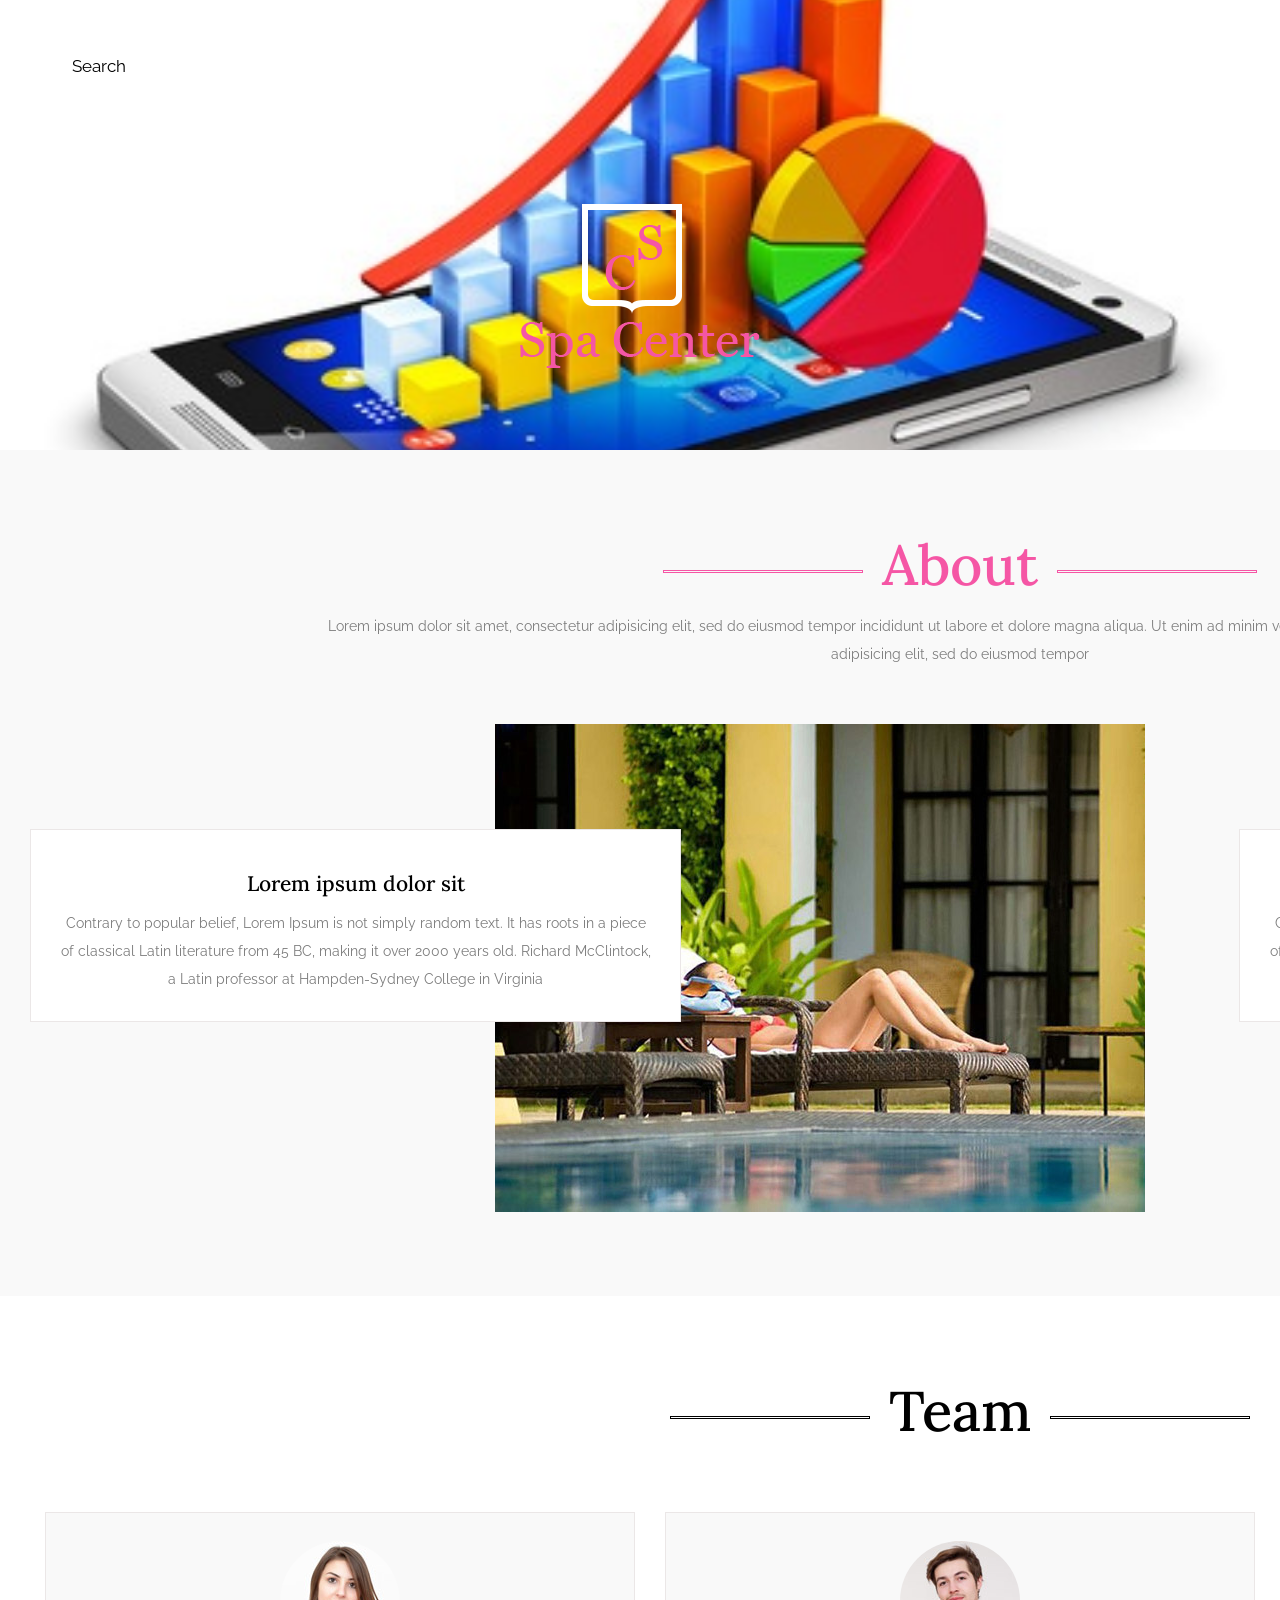
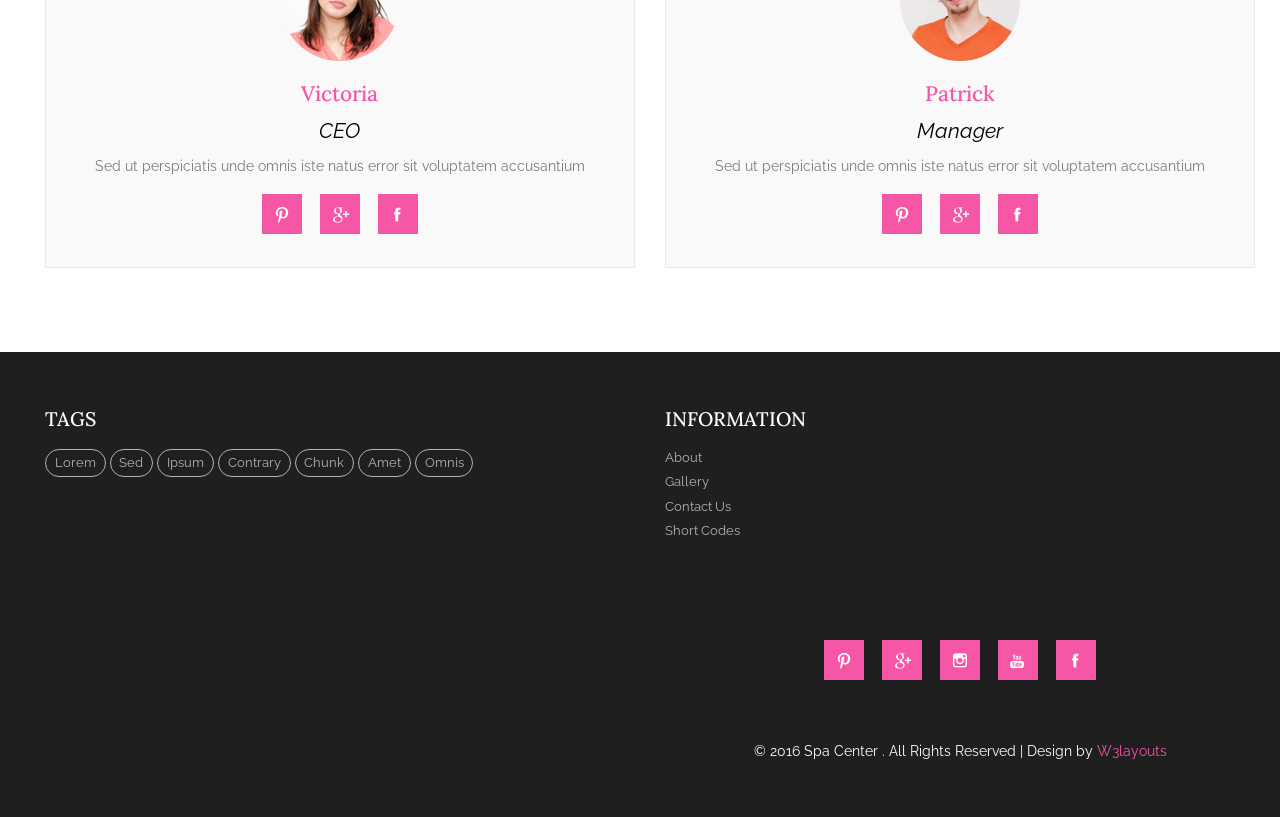
<file: about.html>
<!--A Design by W3layouts 
Author: W3layout
Author URL: http://w3layouts.com
License: Creative Commons Attribution 3.0 Unported
License URL: http://creativecommons.org/licenses/by/3.0/
-->
<!DOCTYPE html>
<html>
<head>
<title>Spa Center A Beauty Category Flat Bootstrap Responsive Website Template | About :: w3layouts</title>
<link href="css/bootstrap.css" rel="stylesheet" type="text/css" media="all" />
<!-- jQuery (necessary for Bootstrap's JavaScript plugins) -->
<script src="js/jquery.min.js"></script>
<!-- Custom Theme files -->
<!--theme-style-->
<link href="css/style.css" rel="stylesheet" type="text/css" media="all" />	
<!--//theme-style-->
<meta name="viewport" content="width=device-width, initial-scale=1">
<meta http-equiv="Content-Type" content="text/html; charset=utf-8" />
<meta name="keywords" content="Spa Center Responsive web template, Bootstrap Web Templates, Flat Web Templates, Android Compatible web template, 
Smartphone Compatible web template, free webdesigns for Nokia, Samsung, LG, SonyEricsson, Motorola web design" />
<script type="application/x-javascript"> addEventListener("load", function() { setTimeout(hideURLbar, 0); }, false); function hideURLbar(){ window.scrollTo(0,1); } </script>
<!---->
<script src="js/bootstrap.min.js"></script>
<link href='//fonts.googleapis.com/css?family=Lora:400,700' rel='stylesheet' type='text/css'>
<link href='//fonts.googleapis.com/css?family=Raleway:400,200,100,300,500,600,700,800,900' rel='stylesheet' type='text/css'>
<link rel="stylesheet" type="text/css" href="css/component.css" />
</head>
<body>
 <div class="header head-top">
	
		<nav class="navbar navbar-default animated wow fadeInLeft" data-wow-duration="1000ms" data-wow-delay="500ms">
		<div class="container">
	  <div class="container-fluid">
		<!-- Brand and toggle get grouped for better mobile display -->
		<div class="navbar-header">
		  <button type="button" class="navbar-toggle collapsed" data-toggle="collapse" data-target="#bs-example-navbar-collapse-1" aria-expanded="false">
			<span class="sr-only">Toggle navigation</span>
			<span class="icon-bar"></span>
			<span class="icon-bar"></span>
			<span class="icon-bar"></span>
		  </button>
		 
		</div>

		<!-- Collect the nav links, forms, and other content for toggling -->
		<div class="collapse navbar-collapse" id="bs-example-navbar-collapse-1">
		 <form class="navbar-form navbar-left" role="search">
        <div class="form-group">
          <input type="text" class="form-control form-cont" value="Search" onfocus="this.value='';" onblur="if (this.value == '') {this.value ='Search';}">
        </div>
        <button type="submit" class="btn-search"></button>
      </form>
		 <ul class="nav navbar-nav cl-effect-8">
			<li ><a  href="index.html">Home </a></li>
			<li><a class="active" href="about.html">About</a></li>
			
			 <li><a href="gallery.html">Gallery</a></li>
			  <li><a href="typo.html">Short Codes</a></li>
			 <li><a href="contact.html">Contact</a></li>
			 
		  </ul>	 
		</div><!-- /.navbar-collapse -->
	  </div><!-- /.container-fluid -->
	  </div>
	</nav>
	<!-- start search-->	
		<div class="logo animated wow shake" data-wow-duration="1000ms" data-wow-delay="500ms">
			<a href="index.html"><img src="images/logo1.png" alt=""></a>
		</div>
		
	</div> 
		
	
	<!--content-->
	<div class="about">
		<div class="container">
		<div class="top-about">
			
			<h1>About</h1>
			<p>Lorem ipsum dolor sit amet, consectetur adipisicing elit, sed do eiusmod tempor incididunt ut labore et dolore magna aliqua. Ut enim ad minim veniam.
							Lorem ipsum dolor sit amet, consectetur adipisicing elit, sed do eiusmod tempor</p>
		</div>
	<div class="about-top animated wow fadeInUp" data-wow-duration="1000ms" data-wow-delay="500ms">
		<div class="abou-img">
			<img src="images/ab.jpg" class="img-responsive" alt="">
		</div>
		<div class="about-top1">
			<div class=" about-grid">
				<div class="content-plan">
					<h6>Lorem ipsum dolor sit</h6>
					<p>Contrary to popular belief, Lorem Ipsum is not simply random text. It has roots in a piece of classical Latin literature from 45 BC, making it over 2000 years old. Richard McClintock, a Latin professor at Hampden-Sydney College in Virginia</p>
				</div>
			</div>
			<div class=" about-grid1">
				<div class="content-plan">
				
					<h6>Lorem ipsum dolor sit</h6>
					<p>Contrary to popular belief, Lorem Ipsum is not simply random text. It has roots in a piece of classical Latin literature from 45 BC, making it over 2000 years old. Richard McClintock, a Latin professor at Hampden-Sydney College in Virginia</p>
				</div>
			</div>
			
				<div class="clearfix"></div>
			</div>
			</div>
		</div>

	</div>
		<!---->
		<div class="team">		
			<div class="container">
				<div class="team-head">
					<h2>Team</h2>
				</div>
				<div class="col-md-4 member-team animated wow fadeInUp" data-wow-duration="1000ms" data-wow-delay="500ms">
				<div class="member-team1">
				
					<img src="images/si.jpg" alt="" class="img-responsive">
					<h4>Victoria</h4>
					<span>CEO</span>
					
					<p>Sed ut perspiciatis unde omnis iste natus error sit voluptatem accusantium</p>
					<ul class="social-ic">
						<li><a href="#"><i></i></a></li>
						<li><a href="#"><i class="ic"></i></a></li>
						<li><a href="#"><i class="ic3"></i></a></li>
					</ul>
				</div>
				</div>
				<div class="col-md-4 member-team animated wow fadeInLeft" data-wow-duration="1000ms" data-wow-delay="500ms">
				<div class="member-team1">
					<img src="images/si1.jpg" alt="" class="img-responsive">
					<h4>Patrick</h4>
					<span>Manager</span>
					
					<p>Sed ut perspiciatis unde omnis iste natus error sit voluptatem accusantium</p>
					<ul class="social-ic">
						<li><a href="#"><i></i></a></li>
						<li><a href="#"><i class="ic"></i></a></li>
						<li><a href="#"><i class="ic3"></i></a></li>
					</ul>
				</div>
				</div>
				<div class="col-md-4 member-team animated wow fadeInDown" data-wow-duration="1000ms" data-wow-delay="500ms">
				<div class="member-team1">
					<img src="images/si2.jpg" alt="" class="img-responsive">
					<h4>William</h4>
					<span>Designer</span>
					
					<p>Sed ut perspiciatis unde omnis iste natus error sit voluptatem accusantium</p>
					<ul class="social-ic">
						<li><a href="#"><i></i></a></li>
						<li><a href="#"><i class="ic"></i></a></li>
						<li><a href="#"><i class="ic3"></i></a></li>
					</ul>
				</div>
				</div>
			  <div class="clearfix"></div>
			</div>
			
			</div>
			
		
		</div>
<!--footer-->
	<div class="footer">
		<div class="footer-middle">
			<div class="container">
				<div class="col-md-4 footer-middle-in animated wow fadeInLeft" data-wow-duration="1000ms" data-wow-delay="500ms">
						<h6>Tags</h6>
						<ul class="tag-in">
							<li><a href="#">Lorem</a></li>
							<li><a href="#">Sed</a></li>
							<li><a href="#">Ipsum</a></li>
							<li><a href="#">Contrary</a></li>
							<li><a href="#">Chunk</a></li>
							<li><a href="#">Amet</a></li>
							<li><a href="#">Omnis</a></li>
						</ul>
					</div>
					<div class="col-md-4 footer-middle-in animated wow fadeInDown" data-wow-duration="1000ms" data-wow-delay="500ms">
						<h6>Information</h6>
						<ul class=" in">
							<li><a href="about.html">About</a></li>
							<li><a href="gallery.html">Gallery</a></li>
							<li><a href="contact.html">Contact Us</a></li>
							<li><a href="typo.html">Short Codes</a></li>
						</ul>
						
						<div class="clearfix"></div>
					</div>
					<div class="col-md-4 footer-middle-in animated wow fadeInRight" data-wow-duration="1000ms" data-wow-delay="500ms">
						<h6>Newsletter</h6>
						<span>Sign up for Newsletter</span>
							<form>
								<input type="text" value="Enter your E-mail" onfocus="this.value='';" onblur="if (this.value == '') {this.value ='Enter your E-mail';}">
								<input type="submit" value="Subscribe">	
							</form>
					</div>
					
					<div class="clearfix"> </div>
					 <div class="footer-bottom-top component">
					<ul class="social-ic">
						<li><a href="#"><i></i></a></li>
						<li><a href="#"><i class="ic"></i></a></li>
						<li><a href="#"><i class="ic1"></i></a></li>
						<li><a href="#"><i class="ic2"></i></a></li>
						<li><a href="#"><i class="ic3"></i></a></li>
					</ul>

				</div>

					<p class="footer-class animated wow fadeInUp" data-wow-duration="1000ms" data-wow-delay="500ms">&copy; 2016 Spa Center . All Rights Reserved | Design by  <a href="http://w3layouts.com/" target="_blank">W3layouts</a> </p>
					<div class="clearfix"> </div>
				</div>
			</div>
		</div>
		<!--//footer-->
<!-- animation-effect -->
<link href="css/animate.min.css" rel="stylesheet"> 
<script src="js/wow.min.js"></script>
<script>
 new WOW().init();
</script>
<!-- //animation-effect -->
</body>
</html>
</file>
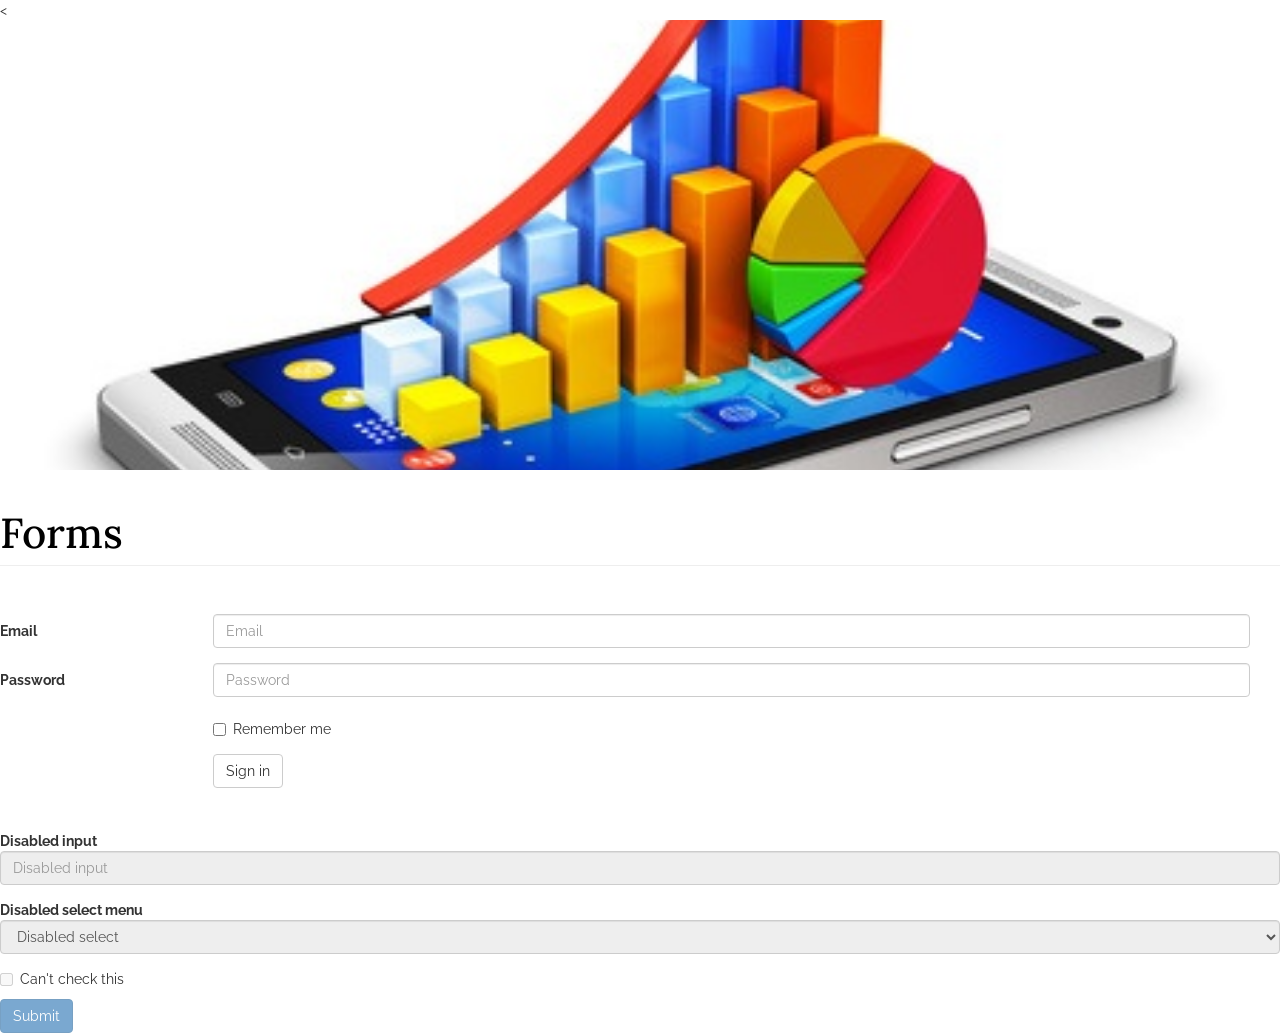
<file: typo.html>
<!DOCTYPE html>
<html>
<head>
<
<link href="css/bootstrap.css" rel="stylesheet" type="text/css" media="all" />
<!-- jQuery (necessary for Bootstrap's JavaScript plugins) -->
<script src="js/jquery.min.js"></script>


<link href="css/style.css" rel="stylesheet" type="text/css" media="all" />	
<!--//theme-style-->

<script type="application/x-javascript"> addEventListener("load", function() { setTimeout(hideURLbar, 0); }, false); function hideURLbar(){ window.scrollTo(0,1); } </script>
<!---->
<script src="js/bootstrap.min.js"></script>
<link href='//fonts.googleapis.com/css?family=Lora:400,700' rel='stylesheet' type='text/css'>
<link href='//fonts.googleapis.com/css?family=Raleway:400,200,100,300,500,600,700,800,900' rel='stylesheet' type='text/css'>


</head>
<body>
 <div class="header head-top">
	
		<nav class="navbar navbar-default animated wow fadeInLeft" data-wow-duration="1000ms" data-wow-delay="500ms">
		<div class="container">
	  <div class="container-fluid">
		<!-- Brand and toggle get grouped for better mobile display -->
		<div class="navbar-header">
		  <button type="button" class="navbar-toggle collapsed" data-toggle="collapse" data-target="#bs-example-navbar-collapse-1" aria-expanded="false">
			<span class="sr-only">Toggle navigation</span>
			<span class="icon-bar"></span>
			<span class="icon-bar"></span>
			<span class="icon-bar"></span>
		  </button>
		 
		</div>

		
		 <ul class="nav navbar-nav cl-effect-8">
			<li ><a  href="index.html">Home </a></li>
			
			 
			 
		  </ul>	 
		</div><!-- /.navbar-collapse -->
	  </div><!-- /.container-fluid -->
	  </div>
	</nav>
	

	
	
	<!--//Contextual classes-->
	<!--Forms-->
	<div class="page-header animated wow fadeInDown" data-wow-duration="1000ms" data-wow-delay="500ms">
        <h3>Forms</h3>
      </div>
  
  <div class="bs-example" data-example-id="simple-horizontal-form">
    <form class="form-horizontal">
      <div class="form-group">
        <label for="inputEmail3" class="col-sm-2 control-label">Email</label>
        <div class="col-sm-10">
          <input type="email" class="form-control" id="inputEmail3" placeholder="Email">
        </div>
      </div>
      <div class="form-group">
        <label for="inputPassword3" class="col-sm-2 control-label">Password</label>
        <div class="col-sm-10">
          <input type="password" class="form-control" id="inputPassword3" placeholder="Password">
        </div>
      </div>
      <div class="form-group">
        <div class="col-sm-offset-2 col-sm-10">
          <div class="checkbox">
            <label>
              <input type="checkbox"> Remember me
            </label>
          </div>
        </div>
      </div>
      <div class="form-group">
        <div class="col-sm-offset-2 col-sm-10">
          <button type="submit" class="btn btn-default">Sign in</button>
        </div>
      </div>
    </form>
  </div>
  <div class="bs-example" data-example-id="disabled-fieldset">
    <form>
      <fieldset disabled="">
        <div class="form-group">
          <label for="disabledTextInput">Disabled input</label>
          <input type="text" id="disabledTextInput" class="form-control" placeholder="Disabled input">
        </div>
        <div class="form-group">
          <label for="disabledSelect">Disabled select menu</label>
          <select id="disabledSelect" class="form-control">
            <option>Disabled select</option>
          </select>
        </div>
        <div class="checkbox">
          <label>
            <input type="checkbox"> Can't check this
          </label>
        </div>
        <button type="submit" class="btn btn-primary">Submit</button>
      </fieldset>
    </form>
  </div>
	<!--//forms-->

	</div>
</div>


		
<!-- animation-effect -->
<link href="css/animate.min.css" rel="stylesheet"> 
<script src="js/wow.min.js"></script>
<script>
 new WOW().init();
</script>
<!-- //animation-effect -->
</body>
</html>
</file>
<file: css/style.css>
/*Author: W3layouts
Author URL: http://w3layouts.com
License: Creative Commons Attribution 3.0 Unported
License URL: http://creativecommons.org/licenses/by/3.0/
--*/
body{
	background:#fff;	
	font-family: 'Raleway', sans-serif;
}
body a{
	transition: 0.5s all;
	-webkit-transition: 0.5s all;
	-o-transition: 0.5s all;
	-moz-transition: 0.5s all;
	-ms-transition: 0.5s all;
}
 ul{
	padding: 0;
	margin: 0;
}
h1,h2,h3,h4,h5,h6,label,p{
	margin:0;	
}


/*--banner--*/
.header{
	background:url(../images/1.jpg) no-repeat left;
	width:100%;
	background-size:cover;
	min-height:750px;
	display:block;
}
.head-top{
	min-height:450px;
}
.head{
	min-height:420px;
}
.logo {
    margin: 8em 0 0 ;
    text-align: center;
}
/*---*/
.navbar-default {
   background: none;
    border: none;
    margin: 0;
	text-align:center;
	padding-top: 3em;
}
.navbar-default .navbar-nav > .active > a{
    color: black;
    background:none;
}

 .navbar-default .navbar-nav > .active > a:hover,
 .navbar-default .navbar-nav > .active > a:focus {
    color: black;
    background:none;
}
.navbar-default .navbar-nav > li > a {
    color: black;
    font-size: 1.2em;
	padding: 0.8em 1.2em;
}
.navbar-default .navbar-nav > li > a:hover, 
.navbar-default .navbar-nav > li > a:focus {
    color: black;
    background:none;
    outline: none;
}
.navbar-default .navbar-nav > .open > a,
 .navbar-default .navbar-nav > .open > a:hover, 
 .navbar-default .navbar-nav > .open > a:focus {
    color: black;
    background: none;
}
.navbar-nav {
     float: right;
    margin: 0;
    text-align: center;
}
.nav > li {
    position: relative;
    display: inline-block;
}
.nav li a {
    margin: 0 0.3em;
	font-family: 'Lora', serif;
}
.navbar-nav > li {
    float: none;
}
/*-----*/
input.form-cont {
       background: none;
    outline: none;
    border: none;
    border-bottom: 2px solid #fff;
    box-shadow: none;
    border-radius: 0px;
    width: 100% !important;
    color: black;
    padding: 6px 35px 6px 12px !important;
	    font-size: 1.2em;
}
form.navbar-form.navbar-left {
    padding: 0;
    float:left;
	position:relative;
}
form.navbar-form.navbar-left {
    padding: 0;
}
.form-group {
    width: 100%;
}
.form-cont:focus {
    border: none;
    border-bottom: 2px solid #fff;
    outline: none;
    box-shadow:none;
}
.btn-search {
    background: url(../images/se.png) no-repeat;
    border: none;
    width: 20px;
    height: 22px;
    position: absolute;
    top: 10px;
    right: 2.5%;
    outline: none;
}
/* Effect 8: border slight translate */
.cl-effect-8 a {
	padding: 10px 20px;
}

.cl-effect-8 a::before,
.cl-effect-8 a::after  {
	position: absolute;
	top: 0;
	left: 0;
	width: 100%;
	height: 100%;
	border: 2px solid transparent;
	content: '';
	-webkit-transition: -webkit-transform 0.3s, opacity 0.3s;
	-moz-transition: -moz-transform 0.3s, opacity 0.3s;
	transition: transform 0.3s, opacity 0.3s;
}

.cl-effect-8 a::after {
	border-color: black;
	opacity: 0;
	-webkit-transform: translateY(-7px) translateX(6px);
	-moz-transform: translateY(-7px) translateX(6px);
	transform: translateY(-7px) translateX(6px);
}

.cl-effect-8 a:hover::before,
.cl-effect-8 a:focus::before {
	opacity: 0;
	-webkit-transform: translateY(5px) translateX(-5px);
	-moz-transform: translateY(5px) translateX(-5px);
	transform: translateY(5px) translateX(-5px);
}

.cl-effect-8 a:hover::after,
.cl-effect-8 a:focus::after  {
	opacity: 1;
	-webkit-transform: translateY(0px) translateX(0px);
	-moz-transform: translateY(0px) translateX(0px);
	transform: translateY(0px) translateX(0px);
}
.cl-effect-8 a.active:before,.cl-effect-8 a.active:active{
border:2px solid #fff;
transition: 0.5s all;
	-webkit-transition: 0.5s all;
	-o-transition: 0.5s all;
	-moz-transition: 0.5s all;
	-ms-transition: 0.5s all;
}
/*--banner--*/
.banner{
	text-align:center;
	margin-top: 5em;
	position:relative;
	
}
.banner a {
    font-size: 1.2em;
    color: black;
    padding: 0.65em 1em;
   border:2px solid #fff;
    display: inline-block;
	font-family: 'Lora', serif;
	
}
.banner p {
   font-size: 2.5em;
    color: black;
    margin-bottom: 2em;
    text-transform: capitalize;
    font-weight: 600;
}

/* Sweep To Bottom */
.hvr-sweep-to-bottom {
  display: inline-block;
  vertical-align: middle;
  -webkit-transform: translateZ(0);
  transform: translateZ(0);
  box-shadow: 0 0 1px rgba(0, 0, 0, 0);
  -webkit-backface-visibility: hidden;
  backface-visibility: hidden;
  -moz-osx-font-smoothing: grayscale;
  position: relative;
  -webkit-transition-property: color;
  transition-property: color;
  -webkit-transition-duration: 0.3s;
  transition-duration: 0.3s;
}
.hvr-sweep-to-bottom:before {
  content: "";
  position: absolute;
  z-index: -1;
  top: 0;
  left: 0;
  right: 0;
  bottom: 0;
  background: #F556A5;
  -webkit-transform: scaleY(0);
  transform: scaleY(0);
  -webkit-transform-origin: 50% 0;
  transform-origin: 50% 0;
  -webkit-transition-property: transform;
  transition-property: transform;
  -webkit-transition-duration: 0.3s;
  transition-duration: 0.3s;
  -webkit-transition-timing-function: ease-out;
  transition-timing-function: ease-out;
}
.hvr-sweep-to-bottom:hover, .hvr-sweep-to-bottom:focus, .hvr-sweep-to-bottom:active {
  color: white;
  text-decoration:none;
}
.hvr-sweep-to-bottom:hover:before, .hvr-sweep-to-bottom:focus:before, .hvr-sweep-to-bottom:active:before {
  -webkit-transform: scaleY(1);
  transform: scaleY(1);
}
/*--content--*/
.content {
    background-color: #F9F9F9;
}
.col-top h1 {
    color: black;
    font-size: 4em;
	text-align: center;
	font-family: 'Lora', serif;
}

.content-top-2 p ,.content-top-1 p{
    color: #8A8A8A;
    font-size: 1em;
    line-height:2em;
	
}
.content-top-1 p a{
    color:#F556A5;	
}
.col-top {
    padding: 5em 1em;
    background-color: #fff;
    position: absolute;
    top: -4%;
    width: 100%;
    margin: 0 auto;
    left: 0%;
}
.content-top {
    padding: 0em;
}
.content-top-top{
	position:relative;
	padding:23.3em 0;
}
.content-mid {
    margin: 3em 0;
}
/*--gallery--*/
.b-link-stripe{
	position:relative;
	display:inline-block;
	vertical-align:top;
	font-weight: 300;
	
	width: 100%;
}
.b-link-stripe .b-wrapper{
	position:absolute;
	width:100%;
	height:100%;
	top:0;
	left:0;
	text-align:center;
	color:#ffffff;
	overflow:hidden;
}

.b-animate-go{
	text-decoration:none;
}
.b-animate{
	transition: all 0.5s;
	-moz-transition: all 0.5s;
	-ms-transition: all 0.5s;
	-o-transition: all 0.5s;
	-webkit-transition: all 0.5s;
	visibility: hidden;
	font-size:1.1em;
	font-weight:700;
}
.b-animate img{
	margin-top: 4%;
	display: -webkit-inline-box;
}
.b-animate span{
	display:block;
	font-size: 2em;
	padding-top: 4.5em;
	display: block;
	font-weight: 500;
}

/* lt-ie9 */
.b-animate-go:hover .b-animate{
	visibility:visible;
}
.b-from-left{
	position: relative;
	left: -100%;
	background: rgba(245, 86, 165, 0.69);
  background-size: 100% 100%;
  top: 0px;
  margin: 0;
  min-height:303px;
}
.content-img:hover .b-from-left{
	left:0;
}
.content-img{
	text-align: center;
}
/*--//gallery--*/
/*--choose--*/
.choose-us {
	background: url(../images/1.jpg) no-repeat ;
    width: 100%;
    background-size: cover;
    min-height: 750px;
    display: block;
	padding: 9em 0 6em;
}
.choose-us h2{
	font-size: 4em;
	color: black;
	text-align: center;
	font-family: 'Lora', serif;
	margin: 0 0 0.3em;
}
.choose-us h2:after,.choose-us h2:before{
	width: 200px;
    height: 3px;
    display: inline-block;
    vertical-align: middle;
    content: "";
    margin: 0 1%;
    border: 1px double #FFF;
}

.ser-top h5{
	padding: 0 0 0.3em;
	font-size: 1.4em;
	text-transform: uppercase;
	color:black;
	font-family: 'Lora', serif;
}

.ser-top p{
	font-size:1em;
  	color: black;
  	line-height: 2em;
}
.hi-icon-effect-6 {
    float: left;
    width: 15%;
}
.ser-top {
    float: left;
    width: 75%;
}
.ser-top label{
	background: #fff;
    width: 54px;
    height: 2px;
    display: block;
    margin: 0.8em 0;
}
.why-choose {
    margin-top: 3em;
}

/*---*/
.events {
    padding: 6em 0;
}
.event-text h3{
	font-size: 4em;
	color: #F556A5;
	text-align: center;
	font-family: 'Lora', serif;
	margin: 0 0 0.3em;
}
.event-text h3:after,.event-text h3:before{
	width: 200px;
    height: 3px;
    display: inline-block;
    vertical-align: middle;
    content: "";
    margin: 0 1%;
    border: 1px double #F556A5;
}
.event-text {
    margin-bottom: 4em;
}
.events-grid {
    position: absolute;
    top: 0;
	text-align: center;
    width: 100%;
	z-index: 999;
}
.events-top1{
	position:relative;
}
.events-grid h6 {
    color: #000;
	font-size:0.9em;
    background-color: #fff;
    display: inline-block;
    padding: 1em;
    text-align: center;
}
.events-grid span {
    color: #FFF;
    display: block;
    padding: 3.5em 0 0em;
    text-align: center;
    font-size: 2em;

}
.events-grid h4 {
    color: #FFF;
    display: block;
    padding: 0.3em 1em 1em;
    text-align: center;
    font-size: 2.3em;
    font-family: 'Lora', serif;
    font-weight: 900;
}
.events-grid ul li {
    display: inline-block;
    color: #FFF;
    text-align: center;
    font-size: 1em;
	    margin: 0 0.5em;
}
.events-grid ul li  i{
	padding-right:0.3em;
}
/*--content--*/
.ev-wrap {
    position: relative;
}
 .ev-wrap:hover .grid-ev {
    animation-duration: 0.4s;
    -webkit-animation-duration: 0.4s;
    animation-fill-mode: both;
    -webkit-animation-fill-mode: both;
    animation-name: zoomIn;
    -webkit-animation-name: zoomIn;
    position: absolute;
    width: 100%;
    height: 100%;
    background:#F556A5;
    left: 0;
    top: 0;
    transform: translate(0%, 0%);
    -webkit-transform: translate(0%, 0%);
    z-index: 1;
}

/*--footer--*/
.footer-middle{
	background:#1F1F1F;
	padding:4em 0;
}
.footer-middle-in h6{
	font-size: 1.4em;
    color: #fff;
    font-family: 'Lora', serif;
	margin-bottom: 1em;
    text-transform: uppercase;
}

.footer-middle-in  span{
    font-size: 0.9em;
    color: #B3B3B3;
    line-height: 1.8em;	
}
.in{
	float:left;
}
.in1{
	float:right;
}
ul.in li{
	list-style:none;
}
ul.in li a{
	color:#B3B3B3;
	font-size:0.9em;
	text-decoration:none;
	padding:0 0 0.5em ;
	display:block;	 
}
ul.in li a:hover{
	color:#F556A5;
}
ul.tag-in li{
	display:inline-block;
}
ul.tag-in li a{
	color:#B3B3B3;
	font-size: 0.9em;
    text-decoration: none;
    padding: 0.3em 0.7em;
    border: 1px solid #B3B3B3;
    display: block;
    margin-bottom: 0.6em;
    border-radius: 15px;	
}
ul.tag-in li a:hover{
	color:#F556A5;
    border: 1px solid #F556A5;	
}
.footer-class a:hover{
	color:#fff;
}
.footer-middle-in input[type="text"] {
    width: 100%;
    padding: 0.5em 1em;
    margin: 0.7em 0;
    background: none;
    outline: none;
    border: 1px solid #B3B3B3;
    -webkit-appearance: none;
    font-size: 0.9em;
    color: #B3B3B3;
}
.footer-middle-in input[type="submit"] {
    width: 100%;
    font-size: 1em;
    background:#F556A5;
    padding: 0.5em 1em;
    text-align: center;
    color: #fff;
    border: none;
    outline: none;
    -webkit-appearance: none;
	transition: 0.5s all;
	-webkit-transition: 0.5s all;
	-o-transition: 0.5s all;
	-moz-transition: 0.5s all;
	-ms-transition: 0.5s all;
}
.footer-middle-in input[type="submit"]:hover {
   color: #F556A5;
    background: #fff;
}

.footer-class{
	color:#fff;
	font-size:1em;
text-align:center;
}
.footer-class a{
	color:#F556A5;
	text-decoration:none;
}
.footer-bottom-top{
	text-align:center;
	    padding: 6em 0 4em;
}
.footer-bottom-top li{
	display:inline-block;
}

/*----*/
.social-ic li{
	display:inline-block;
}
.social-ic li a i {
    width: 40px;
    height: 40px;
    display: block;
	background: #F556A5 url(../images/img-sprite.png)no-repeat 0px 4px;
    margin: 0 0.5em;
	transition: 0.5s all;
	-webkit-transition: 0.5s all;
	-o-transition: 0.5s all;
	-moz-transition: 0.5s all;
	-ms-transition: 0.5s all;
	    border: 2px double #F556A5;
}
.social-ic li a i:hover {
	background: #000 url(../images/img-sprite.png)no-repeat 0px 4px;
border-radius: 100px;
}
.social-ic li a i.ic {
	background: #F556A5 url(../images/img-sprite.png)no-repeat -75px 4px;
}
.social-ic li a i.ic:hover {
	background: #000 url(../images/img-sprite.png)no-repeat -75px 4px;
}
.social-ic li a i.ic1 {
	background:#F556A5 url(../images/img-sprite.png)no-repeat -145px 3px;
}
.social-ic li a i.ic1:hover {
	background: #000 url(../images/img-sprite.png)no-repeat -145px 3px;
}
.social-ic li a i.ic2 {
	background:#F556A5 url(../images/img-sprite.png)no-repeat -229px 4px;
}
.social-ic li a i.ic2:hover {
	background: #000 url(../images/img-sprite.png)no-repeat -229px 4px;
}
.social-ic li a i.ic3 {
	background: #F556A5 url(../images/img-sprite.png)no-repeat -305px 3px;
}
.social-ic li a i.ic3:hover {
	background: #000 url(../images/img-sprite.png)no-repeat -305px 3px;
}
/*--//footer--*/
/*--contact--*/
.contact h1 {
   font-size: 4em;
	color: black;
	text-align: center;
	font-family: 'Lora', serif;
	margin: 0 0 1em;
}
.contact h1:after,.contact h1:before{
	width: 200px;
    height: 3px;
    display: inline-block;
    vertical-align: middle;
    content: "";
    margin: 0 1%;
    border: 1px double #F556A5;
}
.contact {
    padding-top: 6em;
}
.contact-top h2{
	font-size: 2.3em;
	color:black;
	line-height:1.4em;
    font-family: 'Lora', serif;
}
.contact-top div{
	padding:0.5em 0;
}
.contact-top div input[type="text"], .contact-top div textarea {
	width: 100%;
	padding: 0.7em;
	margin:0.4em 0 0;
	background: none;
	outline: none;
	border:1px solid #999999;
	-webkit-appearance: none;
}
.contact-top div textarea{
	height:160px;
	resize:none;
}
.contact-top div span{
	color:black;
	font-size: 1em;
}
.contact-top label{
	font-weight:400;
	cursor:pointer;
}
.contact-top input[type="submit"]{
	border:none;
	outline:none;
	background: grey;
    color: black;
    padding: 0.7em 2em;
    font-size: 1em;
}
.contact-top input[type="submit"]:hover{
	background: #D9267F;
}
.contact-top-in p{
	font-size: 1em;
	color: black;
	line-height: 1.6em;
	padding: 0.5em 0 1em;
}
.map iframe {
  width: 100%;
  min-height: 300px;
  border: none;
      margin-bottom: -5px;
}
.contact-left h3{
    font-size:2.3em;
	color:black;
	line-height:1.4em;
    font-family: 'Lora', serif;
}
.contact-left p {
    font-size: 1em;
    color: black;
    line-height: 2em;
    margin: 1em 0 0;
}
.address-grid i{
	color: black;
    font-size: 1.2em;
    float: left;
    margin: 0 5% 0 0;
    display: inline-block;
    border-radius: 100px;
    width: 60px;
    height: 60px;
    border: 3px double #F556A5;
    text-align: center;
    line-height: 3.3em;
}
.address1{
	float: left;
}
.address-grid {
    padding: 1em 0;
}
.address1 h3{
	font-size: 1.2em;
	color: black;
	line-height:1.4em;
        font-family: 'Lora', serif;
}
.address1 p{
	margin: 0;
}
.address1 p a{
	text-decoration:none;
	color: black;
}
.address1 p a:hover{
	color:black;
}
.address-more h4{
	color:black;
	font-size:2em;
	margin: 0 15px 0.7em;
}
.address {
  padding: 2em 0 0;
}
.contact-left {
    background-color: black;
    padding: 4em;
}
.contact-top {
    background-color: #fff;
    padding: 4em;
}
/*--about--*/
.content-plan{
	background: #fff;
    padding:3em 2em 2em;

    text-align: center;

    border: 1px solid #EBE7E7;
}
.content-plan h6{
	text-align: center;
    font-size: 1.5em;
	font-family: 'Lora', serif;
	text-decoration:none;
    color: #000;
}
.content-plan p {
    font-size: 1em;
    color: #7C7C7C;
    line-height: 2em;
    margin-top: 1em;
}
.abou-img{
	margin:0 auto;
	width:50%;
}
.about-top {
    position: relative;
    margin-top: 4em;
}
.about-top1{
	position:absolute;
	top: 21.5%;
}
.about-grid{
	float:left;
	    width: 35%;
}
.about-grid1{
	float:right;
	    width: 35%;
}
.about {
    background-color: #F9F9F9;
	padding:6em 0;
}
.top-about{
	text-align:center;
}
.top-about h1{
	font-size: 4em;
	color: #F556A5;
	text-align: center;
	font-family: 'Lora', serif;
	margin: 0 0 0.3em;
}
.top-about h1:after,.top-about h1:before{
	width: 200px;
    height: 3px;
    display: inline-block;
    vertical-align: middle;
    content: "";
    margin: 0 1%;
    border: 1px double #F556A5;
}
.top-about p {
        font-size: 1em;
    color: #7C7C7C;
    line-height: 2em;
    margin-top: 1em;
	width:70%;
	margin:0 auto;
}
/*----*/
.team {
    padding: 6em 0;
}
.team-grid1{
	padding:0;
}

.team-head{
	text-align:center;
	padding:0 0 5em ;
	position:relative;
}
.team-head h2 {
   font-size: 4em;
	color: #000;
	text-align: center;
	font-family: 'Lora', serif;
}
.team-head h2:after,.team-head h2:before{
	width: 200px;
    height: 3px;
    display: inline-block;
    vertical-align: middle;
    content: "";
    margin: 0 1%;
    border: 1px double #000;
}

.member-team1{
	text-align:center;
	background-color: #F9F9F9;
	padding: 2em;
	border: 1px solid #EBE7E7;
}
.member-team img {
    margin: 0 auto;
    border-radius: 100px;
}

.member-team h4 {
    font-size: 1.5em;
    font-family: 'Lora', serif;
    color: #F556A5;
    margin: 1em 0 0;
}
.member-team span {
    font-size: 1.5em;
    color: #000000;
    font-style: italic;
	    display: block;
    margin: 0.5em 0 0.3em;
}
.member-team p {
    font-size: 1em;
    color: #7C7C7C;
    line-height: 2em;
	    margin-bottom: 1em;
}
/*--//about--*/
/*--gallery--*/
.gallery {
    padding: 5em 0;
}
.gallery h1 {
   font-size: 4em;
	color: #F556A5;
	text-align: center;
	font-family: 'Lora', serif;
	margin: 0 0 1em;
}
.gallery h1:after,.gallery h1:before{
	width: 200px;
    height: 3px;
    display: inline-block;
    vertical-align: middle;
    content: "";
    margin: 0 1%;
    border: 1px double #F556A5;
}
.thumbnail {
    display: block;
    padding: 0px;
    margin-bottom: 0px;
    line-height: 1.42857143;
    background: none;
    border: none;
    border-radius: 0px;
    -webkit-transition: border .2s ease-in-out;
    -o-transition: border .2s ease-in-out;
    transition: border .2s ease-in-out;
}
img#image-gallery-image {
    margin: 0 auto;
}
.gallery-top{
    margin-top: 2em;
}
/* Common style */
.gallery-grid figure {
	position: relative;
	float: left;
	overflow: hidden;
	background: rgb(245, 86, 165);
	text-align: center;
	cursor: pointer;
}

.gallery-grid figure img {
	position: relative;
	width:100%;
}
.gallery-grid figure figcaption {
	padding: 2em;
	color: #fff;
	font-size: 1.25em;
	-webkit-backface-visibility: hidden;
	backface-visibility: hidden;
}

.gallery-grid figure figcaption::before,
.gallery-grid figure figcaption::after {
	
}

.gallery-grid figure figcaption,
.gallery-grid figure figcaption > a {
	position: absolute;
	top: 0;
	left: 0;
	width: 100%;
	height: 100%;
}

/* Anchor will cover the whole item by default */
/* For some effects it will show as a button */
.gallery-grid figure figcaption > a {
	z-index: 1000;
	text-indent: 200%;
	white-space: nowrap;
	font-size: 0;
	opacity: 0;
}

.gallery-grid figure h5 {
	word-spacing: -0.15em;
	font-size: 2.3em;
}
.gallery-grid figure h5{
	margin: 0;
}
/*---------------*/
/***** Oscar *****/
/*---------------*/

figure.effect-oscar img {
	opacity:1;
	-webkit-transition: opacity 0.35s;
	transition: opacity 0.35s;
}

figure.effect-oscar figcaption {
	padding: 3em;
	background:none;
	-webkit-transition: background-color 0.35s;
	transition: background-color 0.35s;
}

figure.effect-oscar figcaption::before {
	position: absolute;
	top: 30px;
	right: 30px;
	bottom: 30px;
	left: 30px;
	border: 1px solid #fff;
	content: '';
}

figure.effect-oscar h5 {
	margin: 1em 0 0;
	-webkit-transition: -webkit-transform 0.35s;
	transition: transform 0.35s;
	-webkit-transform: translate3d(0,100%,0);
	transform: translate3d(0,100%,0);
	opacity: 0;
}

figure.effect-oscar figcaption::before,
figure.effect-oscar p {
	opacity: 0;
	-webkit-transition: opacity 0.35s, -webkit-transform 0.35s;
	transition: opacity 0.35s, transform 0.35s;
	-webkit-transform: scale(0);
	transform: scale(0);
}

figure.effect-oscar:hover h5 {
	-webkit-transform: translate3d(0,0,0);
	transform: translate3d(0,0,0);
	opacity: 1;
}

figure.effect-oscar:hover figcaption::before,
figure.effect-oscar:hover p {
	opacity: 1;
	-webkit-transform: scale(1);
	transform: scale(1);
}

figure.effect-oscar:hover figcaption {
	background-color: rgba(58,52,42,0);
}

figure.effect-oscar:hover img {
	opacity: 0.4;
}
.btn-primary{
    background-color: #F556A5;
    border-color: #F556A5;
}
.btn-primary:hover, .btn-primary:focus, 
.btn-primary.focus, .btn-primary:active, 
.btn-primary.active, 
.open > .dropdown-toggle.btn-primary,.btn-default:hover, 
.btn-default:focus, .btn-default.focus, 
.btn-default:active, .btn-default.active, 
.open > .dropdown-toggle.btn-default {
    color: #fff;
    background-color: #F556A5;
    border-color: #F556A5;
	outline: none;
	transition: 0.5s all;
	-webkit-transition: 0.5s all;
	-o-transition: 0.5s all;
	-moz-transition: 0.5s all;
	-ms-transition: 0.5s all;
}
.btn:focus, .btn:active:focus, .btn.active:focus,
 .btn.focus, .btn:active.focus, .btn.active.focus{
	outline:none;
}
div#image-gallery-caption {
    line-height: 1.8em;
}
.modal-title{
	font-family: 'Lora', serif;
	font-size:2em;
	color:#F556A5;
}
/*--typo--*/
.short-top{
	text-align:center;	
}
.short-top h3 {
   font-size: 4em;
	color: #F556A5;
	text-align: center;
	font-family: 'Lora', serif;
	margin: 0 0 1em;
}
.short-top h3:after,.short-top h3:before{
	width: 200px;
    height: 3px;
    display: inline-block;
    vertical-align: middle;
    content: "";
    margin: 0 1%;
    border: 1px double #F556A5;
}
.page-header h3{
	font-size: 3em;
	color:#000;
	font-family: 'Lora', serif;
}
.table > thead > tr > th, .table > tbody > tr > th, .table > tfoot > tr > th, .table > thead > tr > td, .table > tbody > tr > td, .table > tfoot > tr > td {
  padding: 8px;
  line-height: 1.42857143;
  vertical-align: top;
  border-top: none;
}
ul.nav.nav-pills {
  margin: 1.5em 0 0;
}
.grid2{
	margin: 1em 0 0;
}
.page {
  padding: 6em 0 ;
}
.bs-example {
  padding: 2em 0 0;
}
.form-horizontal .control-label {
  text-align: left;
}
p.grid1 {
    margin-bottom: 1em;
}
/*--//typo--*/
/*--single--*/
.single {
    padding: 6em 0;
}
.single-top h4 {
    font-size: 1.5em;
    padding-top: 0.8em;
    color: black;
    font-family: 'Lora', serif;
}
.lone-line p {
    color: #black;
    font-size: 1em;
    line-height: 1.8em;
}
.lone-line p span{
    display:block;
}
.lone-line p:before {
    content: "";
    background: url(../images/qu3.png) no-repeat;
    width: 30px;
    height:24px;
    display: inline-block;
    padding-right: 2.3em;
}
ul.grid-blog li{
	display: inline-block;
}
ul.grid-blog li a, ul.grid-blog li span{
	text-decoration: none;
	font-size: 1em;
	color: #8A8A8A;	
	display: inline-block;
	margin: 0 1em 0 0;
}
ul.grid-blog li i{
	margin: 0 5px 0 0;
	color:#F556A5;	
}
ul.grid-blog {
	 padding: 1.5em 0;
    text-align: center;
}
.comment h3{
	font-size: 2.5em;
    color: black;
    font-family: 'Lora', serif;
}
.media-body p {
    color: #8A8A8A;
    font-size: 1em;
    line-height: 1.8em;
	margin-top: 1em;
}
.media-left, .media > .pull-left {
  padding-right: 22px;
}
.leave h3{
	font-size: 2.5em;
    color:#F556A5;
    font-family: 'Lora', serif;
}
.single-grid input[type="text"],.single-grid textarea{
	background: none;
    padding: 0.6em 1em;
    margin: 1em 0 0;
    font-size: 1em;
    color: #A9A9A9;
	width: 100%;
    outline: none;
    border:1px solid #AFAFAF;
    -webkit-appearance: none;
}
.single-grid textarea{
	resize:none;
	height: 185px;	
}
.single-grid {
    width: 60%;
	padding-top: 1em;
}
.single-grid label {
    font-weight: 400;
    color: #F556A5;
	margin-top:1em;
    cursor: pointer;
}
.single-grid input[type="submit"] {
    border: none;
    outline: none;
    background: #F556A5;
    color: #fff;
    padding: 0.7em 2em;
    font-size: 1em;
}
.single-grid input[type="submit"]:hover {
    background: #D9267F;
}
.media {
    margin-top: 25px;
}
.comment {
    padding: 5em 0;
}
/*----*/
p.smith {
    float: left;
    padding: 0;
    font-size: 1em;
}
p.smith a {
    text-decoration: none;
    color: #000080;
    font-size: 1.1em;
	font-weight: 600;
}
p.smith span {
    padding: 0 2em;
    color: #000080;
}
p.reply {
    float: right;
    padding: 0;
    color: #8A8A8A;
    font-size: 1em;
}
p.reply a {
    text-decoration: none;
    color: #8A8A8A;
}
p.reply a:hover {
    color: #F556A5;
}
.code-in {
    padding-bottom: 1em;
}
p.reply a i{
    padding-right:0.8em;
}
.media-left img{
	border-radius: 100px;
}

/*--single--*/
@media(max-width:1024px){
.col-top {
    top: -3%;
}
.choose-us {
    padding: 6em 0 6em;
}
.events-grid span {
    padding: 2.5em 0 0em;
}
.navbar-default .navbar-nav > li > a {
    padding: 0.7em 0.8em;
}
form.navbar-form.navbar-left {
    width: 26%;
}
.nav li a {
    margin: 0 0em;
}
.content-top-top {
    padding: 22.5em 0;
}
.about-grid ,.about-grid1{
    width: 35%;
}
.about-top1 {
    top: 10.5%;
}
.grid figure h5 {
    font-size: 2em;
}
figure.effect-oscar h5 {
    margin: 0.7em 0 0;
}
.b-animate span {
    padding-top: 3em;

}
.gallery-grid figure h5 {
    font-size: 1.8em;
}
.gallery-top {
    margin-top: 1em;
}
.hi-icon-effect-6 {
    width: 20%;
}
.ser-top {
    width: 75%;
}
.ser-top h5 {
    font-size: 1.3em;
}
}
@media(max-width:991px){
.content-img {
    width: 50%;
	float:left;
}
.content-mid {
    margin: 2em 0;
}
.content-top-2 {
    margin-bottom: 1em;
}
.col-top {
    padding: 4em 1em;
}
.content-top-top {
    padding: 21.8em 0;
}
.b-animate span {
    padding-top: 2.4em;
}
.servies-top {
    padding: 0em 0 0;
}
.ev-wrapper {
    width: 54%;
    margin: 0 auto 1.5em;
}
.events-grid span {
    padding: 4.5em 0 0em;
}
.events {
    padding: 4em 0;
}
.footer-middle-in {
    width: 70%;
    margin-bottom: 2em;
}
.footer-bottom-top {
    padding: 4em 0 4em;
}
.logo {
    margin: 3em 0 0;
}
.banner p {
    margin-bottom: 0.5em;
}
.header {
    min-height: 520px;
}
.banner {
    margin-top: 3em;
}
.event-text h3:after, .event-text h3:before ,
.choose-us h2:after, .choose-us h2:before{
    width: 150px;
}
.about-top1 {
    top: -41.5%;
}
.about-grid,.about-grid1 {
    width: 44%;
}
.abou-img {
    width: 80%;
}
.member-team {
    width: 50%;
    padding-top: 1em;
	margin: 0 auto;
}
.team-head {
    padding: 0 0 2em;
}
.top-about p {
    width: 80%;
}
.top-about h1 ,.team-head h2{
    font-size: 3em;
}
.top-about h1:after, .top-about h1:before
,.team-head h2:after, .team-head h2:before {
    width: 150px;
}
.head-top {
    min-height: 356px;
}
.about {
    padding: 5em 0;
}
.team {
    padding: 5em 0;
}
.gallery h1 {
    font-size: 3em;
}
.gallery-grid1 {
    float: left;
    width: 33.3%;
    padding: 0 5px;
}
.grid-gallery {
    width: 41.66666667%;
	float:left;
	padding: 0 5px;
}
.grid-gallery1 {
    width: 58.33333333%;
	float:left;
	padding: 0 5px;
}
figure.effect-oscar figcaption {
    padding: 1em;
}
figure.effect-oscar figcaption::before {
    top: 10px;
    right: 10px;
    bottom: 10px;
    left: 10px;
}
figure.effect-oscar h5 {
    margin: 1.3em 0 0;
}
.gallery {
    padding: 4em 0;
}
.gallery h1:after, .gallery h1:before{
	width: 150px;
}
.contact {
    padding-top: 4em;
}
.contact h1 {
    font-size: 3em;	
}
.contact h1:after, .contact h1:before {
    width: 500px;
}
.short-top h3 {
   font-size: 3em;
}
.short-top h3:after,.short-top h3:before{
	width: 150px;
}
.about-grid, .about-grid1 {
    width: 75%;
    margin: 0 auto;
    float: none;
}
.about-grid1 {
    padding-top: 25em;
}
.about-top {
    margin: 15em 0 13em;
}

/*--typo--*/
h1.grid2 {
  font-size: 2.3em;
}
.page {
  padding: 4em 0;
}
}
@media(max-width:767px){
.navbar-default .navbar-toggle:hover, .navbar-default .navbar-toggle:focus {
    background-color: black;
}
.navbar-toggle {
    float: none;
    background-color: rgb(255, 255, 255);
    border: none;
    border-radius: 4px;
}
.navbar-default .navbar-collapse, .navbar-default .navbar-form {
    border: none;
}

.navbar-default {
    width: 100%;
	    text-align: right;
}
.navbar-nav {
    background:none;
    text-align: center;
}
.nav > li {

    display: block;
}
form.navbar-form.navbar-left {
    width: 100%;
    float: none;
    margin: 0 0 1em;
}
.navbar-nav {
    float: none;	
}
.container-fluid {
    padding: 0;
}
div#bs-example-navbar-collapse-1 {
    padding: 1em;
    width: 100%;
    background-color: #F556A5;
	    margin: 0;
}
.navbar-default .navbar-nav > li > a {
    font-size: 1em;
	margin: 0.3em 0;
}
input.form-cont {
    font-size: 1em;
}
.navbar-default {
    padding-top: 1em;
}

}
@media(max-width:640px){
.event-text h3:after, .event-text h3:before ,
.choose-us h2:after, .choose-us h2:before{
    width: 120px;
}
.col-top h1 {
    font-size: 3em;
}
.ev-wrapper {
    width: 65%;
}
.events {
    padding: 3em 0;
}
.event-text {
    margin-bottom: 3em;
}
.choose-us {
    padding: 5em 0;
}
.col-top {
    padding: 3em 1em;
}
.content-top-top {
    padding: 19em 0;
}
.choose-us h2 ,.event-text h3{
    font-size: 3em;
}
.logo img{
	width:30%;
}
.header {
    min-height: 465px;
}
.head-top {
    min-height: 300px;
}
.about {
    padding: 4em 0;
}
.team {
    padding: 4em 0;
}
.top-about h1:after, .top-about h1:before, 
.team-head h2:after, .team-head h2:before {
    width: 120px;
}
.about-grid, .about-grid1 {
    width: 64%;
    float: none;
    margin: 0 auto;
}
.about-top1 {
    top: -31.5%;
}
.about-grid1 {
    padding-top: 5em;
}
.about-top {
    margin: 10em 0 7em;
}
.member-team {
    width: 65%;
}
.gallery h1:after, .gallery h1:before {
    width: 120px;
}
.gallery-top {
    margin-top: 1em;
}
.gallery-grid figure h5 {
    font-size: 1.8em;
}
figure.effect-oscar h5 {
    margin: 1.3em 0 0;
}
.contact h1:after, .contact h1:before {
    width: 120px;
}
.contact-top {
    padding: 3em 2em;
}
.contact-left {
    padding: 3em 2em;
}

.short-top h3:after,.short-top h3:before{
	width: 120px;
}
.single {
    padding: 4em 0;
}
.comment {
    padding: 3em 0;
}
.test-to {
    margin-bottom: 1em;
}
.b-animate span {
    padding-top: 1.8em;
}
.about-grid1 {
    padding-top: 18em;
}
.about-grid1 {
    padding-top: 18em;
}
.about-top {
    margin: 15em 0 13em;
}

/*--typo--*/
button.btn.btn-lg {
  font-size: 1.1em;
}
h1.grid2 {
  font-size: 2em;
}
h2.grid2 {
  font-size: 1.9em;
}
.single {
    padding: 3.5em 0 0;
}
.b-wrapper1.long-img {
    padding-top: 16em;
}
td.add-check a {
    width: 106px;
}
.heart li a {
    margin: 0 0.3em;
}
}
@media(max-width:480px){
.event-text h3:after, .event-text h3:before ,
.choose-us h2:after, .choose-us h2:before{
    width: 90px;
}

.choose-us h2 ,.event-text h3{
    font-size: 2.5em;
}
.hi-icon-effect-6 {
    width: 22%;
}
.ser-top {
    width: 75%;
}
.ser-top h5 {
    font-size: 1.2em;
}
.ev-wrapper {
    width: 90%;
}
.events {
    padding: 2em 0;
}
.footer-middle {
    padding: 3em 0;
}
.footer-bottom-top {
    padding: 2em 0;
}
.content-img {
    width: 100%;
    margin-bottom: 1em;
}
.col-top {
    padding: 2em 1em;
}
.content-mid {
    margin: 2em 0 1em;
}
.content-top-top {
    padding: 30em 0;
}
.logo img{
	width:40%;
}
.banner p {
    font-size: 1.8em;
}
.header {
    min-height: 450px;
}
.member-team {
    width: 90%;
}
.top-about p {
    width: 98%;
}
.top-about h1, .team-head h2 {
    font-size: 2.5em;
}
.about {
    padding: 3em 0;
}
.top-about h1:after, .top-about h1:before, 
.team-head h2:after, .team-head h2:before {
    width: 90px;
}
.abou-img {
    width: 90%;
}
.about-grid, .about-grid1 {
    width: 80%;
}
.about-grid1 {
    padding-top: 7em;
}
.about-top1 {
    top: -61.5%;
}
.about-top {
    margin: 15em 0 11em;
}
.team {
    padding: 3em 0;
}
.head-top {
    min-height: 260px;
}
.gallery {
    padding: 3em 0;
}
.gallery-grid figure h5 {
    font-size: 1.4em;
}
.gallery-grid1 {
    width: 100%;
	 margin-top: 2em;
}
.grid-gallery1,.grid-gallery {
    width: 100%;
     margin-top: 2em;
}
.gallery-top {
    margin-top: 0em;
}
.gallery-gallery h1 {
    margin: 0 0 0.5em;
}
.gallery-grid figure h5 {
    font-size: 2.4em;
}
figure.effect-oscar h5 {
    margin: 2.3em 0 0;
}
figure.effect-oscar h5.gallery-text {
    margin: 1.8em 0 0;
}
.gallery h1:after, .gallery h1:before {
    width: 90px;
}
.gallery h1{
	font-size:2.5em;
}
.contact {
    padding-top: 3em;
}
.contact h1 {
    font-size: 2.5em;
}
.contact h1:after, .contact h1:before {
    width: 90px;
}
.map iframe {
    min-height: 200px;
}
.contact-top h2 ,.contact-left h3{
    font-size: 1.8em;
}
.contact-left,.contact-top {
    padding: 2em 2em;
}
.short-top h3 {
   font-size: 2.5em;
}
.short-top h3:after,.short-top h3:before{
	width: 90px;
}
.single-grid {
    width: 95%;
}
.leave h3,.comment h3 {
    font-size: 2em;
}
.comment {
    padding: 2em 0;
}
.single-top h4 {
    font-size: 1.1em;
}
.about-top1 {
    top: -82.5%;
}
.about-grid1 {
    padding-top: 15em;
}
.about-top {
    margin: 20em 0 16em;
}
.gallery-grid figure h5 {
    font-size: 1.5em;
}
/*--typo--*/
.page-header h3 {
  font-size: 2em; 
}
button.btn.btn-lg {
  font-size: 1em;
  padding: 7px;
}
button.btn.btn-1 {
  font-size: 0.9em;
  padding: 8px;
}
button.btn.btn-sm {
  font-size: 0.8em;
  padding: 9px;
}
h1#h1-bootstrap-heading {
  font-size: 2.2em;
}
h2#h2-bootstrap-heading {
  font-size: 2em;
}
h1.grid2 {
  font-size: 1.45em;
}
h2.grid2 {
  font-size: 1.35em;
}
h3.grid2 {
  font-size: 1.3em;
}
h4.grid2 {
  font-size: 1.2em;
}

}
@media(max-width:320px){
.logo img{
	width:50%;
}
.banner p {
    font-size: 1.2em;
}
.banner a {
    font-size: 1em;
    padding: 0.4em 1em;
}
.banner p {
    margin-bottom: 1em;
}

.logo {
    margin: 1em 0 0;
}
.banner {
    margin-top: 1em;
}
.header {
    min-height: 335px;
	    background-position: -34px 0px;
}
.col-top h1 {
    font-size: 2em;
}
.content-img {
    padding: 0;
}
.content-top-2 {
    padding: 0;
}
.content-top-2 p, .content-top-1 p {
    font-size: 0.9em;
}
.content-top-1 {
    padding: 0;
}
.content-mid {
    margin: 1em 0 0em;
}
.b-animate span {
    padding-top: 2.2em;
    font-size: 1.7em;
}
.content-top-top {
    padding: 25.5em 0;
}
.choose-us h2, .event-text h3 {
    font-size: 1.8em;
}
.event-text h3:after, .event-text h3:before, .choose-us h2:after, .choose-us h2:before {
    width: 62px;
}
.us-choose {
    margin: 1em 0 0;
    padding: 0;
}
.hi-icon-effect-6 {
    width: 24%;
}
.ser-top p {
    font-size: 0.9em;
}
.why-choose {
    margin-top: 2em;
}
.ser-top h5 {
    font-size: 1.2em;
    line-height: 1.5em;
}
.ev-wrapper {
    width: 100%;
    padding: 0;
}
.events-grid h4 {
    font-size: 1.8em;
}
.events-grid span {
    padding: 2.5em 0 0em;
}
.events {
    padding: 2em 0 1em;
}
.event-text {
    margin-bottom: 2em;
}
.choose-us {
    padding: 3em 0 2em;
}
.head-top {
    min-height: 201px;
	background-position: 0px 0px;
}
.about {
    padding: 1.8em 0;
}
.top-about h1, .team-head h2 {
    font-size: 1.8em;
}
.top-about h1:after, .top-about h1:before, 
.team-head h2:after, .team-head h2:before {
    width: 62px;
}
.content-plan p {
    font-size: 0.9em;
}
.content-plan h6 {
    font-size: 1.2em;
}
.abou-img {
    width: 100%;
}
.about-top {
    margin: 17em 0 16em;
}
.member-team {
    width: 100%;
}
.team {
    padding: 2em 0;
}
.team-head {
    padding: 0 0 1em;
}
.gallery {
    padding: 2em 0;
}
.gallery h1 {
    font-size: 1.8em;
}
.gallery h1:after, .gallery h1:before {
    width: 62px;
}
.gallery h1 {
    margin: 0;
}
.gallery-grid figure h5 {
    font-size: 2em;
}
figure.effect-oscar h5 {
    margin: 1.3em 0 0;
}
figure.effect-oscar h5.gallery-text {
    margin: 1em 0 0;
}
figure.effect-oscar h5.gallery-text1{
    margin: 0.3em 0 0;
}
.grid-gallery1, .grid-gallery,.gallery-grid1 {
    margin-top: 1em;
}
.contact h1 {
    font-size: 1.8em;
}
.contact h1:after, .contact h1:before {
    width: 62px;
}
.contact-top h2, .contact-left h3 {
    font-size: 1.3em;
}
.contact-left, .contact-top {
    padding: 2em 1em;
}
.address {
    padding: 1em 0 0;
}
.contact-top input[type="submit"] {
    padding: 0.5em 1.5em;
}
.contact-left p {
    font-size: 0.9em;
}
.address-grid i {
    width: 50px;
    height: 50px;
    line-height: 2.8em;
}
.short-top h3 {
   font-size: 1.8em;
}
.short-top h3:after,.short-top h3:before{
	width: 62px;
}
.single-top h4 {
    font-size: 1em;
}
ul.grid-blog {
    padding: 1em 0;
}
ul.grid-blog li a, ul.grid-blog li span {
    font-size: 0.9em;
}
.lone-line p {
    font-size: 0.9em;
}
.comment {
    padding: 1.5em 0;
}
.media-1 {
    padding-left: 0em;
}
.leave h3, .comment h3 {
    font-size: 1.7em;
}
.single-grid textarea {
    height: 170px;
}
.single {
    padding: 2em 0;
}
p.smith span {
    padding: 0 1em;
    padding: 0 1em;
}
p.smith {
    font-size: 0.9em;
}
p.reply {
    font-size: 0.9em;
}
.media-body p {
    font-size: 0.9em;
}
.about-grid, .about-grid1 {
    width: 95%;
}
.about-top1 {
    top: -135.5%;
}
.about-grid1 {
    padding-top: 11em;
}
.about-top {
    margin: 22em 0 20em;
}
.social-ic li a i {
    width: 40px;
    height: 40px;
    display: block;
    background: #F556A5 url(../images/img-sprite.png)no-repeat 0px 4px;
    margin: 0 0.1em;
}
/*--typo--*/
h1#h1-bootstrap-heading {
  font-size: 1.6em;
}
h2#h2-bootstrap-heading {
  font-size: 1.5em;
}
h3#h3-bootstrap-heading {
  font-size: 1.4em;
}
button.btn.btn-lg {
  font-size: 0.9em;
  margin: 0 0 0.5em 0px;
  padding: 9px;
}
.grid1 {
  margin: 0.7em 0 0;
}
button.btn.btn-1 {
  font-size: 0.8em;
  margin: 0 0 0.5em;
}
button.btn.btn-sm {
  font-size: 0.7em;
  padding: 5px;
  margin: 0 0 0.5em;
}
button.btn.btn-xs {
  font-size: 0.7em;
}
ul.nav.nav-pills a{
	padding: 0.5em;
  font-size: 0.9em;
}
span.label {
  margin: 0 0 0.5em;
  display: inline-block;
}
.page {
  padding: 3em 0 1em;
}
.page-header {
  margin: 16px 0 9px;
}
.grid2 {
  margin: 0.4em 0 0;
}
.bs-example {
  padding: 1em 0 0;
}
.page-header h3 {
    font-size: 1.6em;
}
td.add-check a {
    width: 86px;
}
}
</file>
<file: css/component.css>
.hi-icon-wrap {
	text-align: center;
	margin: 0 auto;
	padding: 2em 0 3em;
}

.hi-icon {
	display: inline-block;
	font-size: 0px;
	cursor: pointer;
	width:65px;
	height:65px;
	border-radius: 50%;
	text-align: center;
	position: relative;
	z-index: 1;
	color: #fff;
}

.hi-icon:after {
	pointer-events: none;
	position: absolute;
	width: 100%;
	height: 100%;
	border-radius: 50%;
	content: '';
	-webkit-box-sizing: content-box; 
	-moz-box-sizing: content-box; 
	box-sizing: content-box;
}

.hi-icon:before {
	speak: none;
	font-size: 24px;
	line-height: 65px;
	font-style: normal;
	font-weight: normal;
	font-variant: normal;
	text-transform: none;
	display: block;
	-webkit-font-smoothing: antialiased;
}





@-webkit-keyframes spinAround {
	from {
		-webkit-transform: rotate(0deg)
	}
	to {
		-webkit-transform: rotate(360deg);
	}
}
@-moz-keyframes spinAround {
	from {
		-moz-transform: rotate(0deg)
	}
	to {
		-moz-transform: rotate(360deg);
	}
}
@keyframes spinAround {
	from {
		transform: rotate(0deg)
	}
	to {
		transform: rotate(360deg);
	}
}


@-webkit-keyframes toRightFromLeft {
	49% {
		-webkit-transform: translate(100%);
	}
	50% {
		opacity: 0;
		-webkit-transform: translate(-100%);
	}
	51% {
		opacity: 1;
	}
}
@-moz-keyframes toRightFromLeft {
	49% {
		-moz-transform: translate(100%);
	}
	50% {
		opacity: 0;
		-moz-transform: translate(-100%);
	}
	51% {
		opacity: 1;
	}
}
@keyframes toRightFromLeft {
	49% {
		transform: translate(100%);
	}
	50% {
		opacity: 0;
		transform: translate(-100%);
	}
	51% {
		opacity: 1;
	}
}



@-webkit-keyframes toLeftFromRight {
	49% {
		-webkit-transform: translate(-100%);
	}
	50% {
		opacity: 0;
		-webkit-transform: translate(100%);
	}
	51% {
		opacity: 1;
	}
}
@-moz-keyframes toLeftFromRight {
	49% {
		-moz-transform: translate(-100%);
	}
	50% {
		opacity: 0;
		-moz-transform: translate(100%);
	}
	51% {
		opacity: 1;
	}
}
@keyframes toLeftFromRight {
	49% {
		transform: translate(-100%);
	}
	50% {
		opacity: 0;
		transform: translate(100%);
	}
	51% {
		opacity: 1;
	}
}



@-webkit-keyframes toTopFromBottom {
	49% {
		-webkit-transform: translateY(-100%);
	}
	50% {
		opacity: 0;
		-webkit-transform: translateY(100%);
	}
	51% {
		opacity: 1;
	}
}
@-moz-keyframes toTopFromBottom {
	49% {
		-moz-transform: translateY(-100%);
	}
	50% {
		opacity: 0;
		-moz-transform: translateY(100%);
	}
	51% {
		opacity: 1;
	}
}
@keyframes toTopFromBottom {
	49% {
		transform: translateY(-100%);
	}
	50% {
		opacity: 0;
		transform: translateY(100%);
	}
	51% {
		opacity: 1;
	}
}



@-webkit-keyframes toBottomFromTop {
	49% {
		-webkit-transform: translateY(100%);
	}
	50% {
		opacity: 0;
		-webkit-transform: translateY(-100%);
	}
	51% {
		opacity: 1;
	}
}
@-moz-keyframes toBottomFromTop {
	49% {
		-moz-transform: translateY(100%);
	}
	50% {
		opacity: 0;
		-moz-transform: translateY(-100%);
	}
	51% {
		opacity: 1;
	}
}
@keyframes toBottomFromTop {
	49% {
		transform: translateY(100%);
	}
	50% {
		opacity: 0;
		transform: translateY(-100%);
	}
	51% {
		opacity: 1;
	}
}

/* Effect 6 */
.hi-icon-effect-6 .hi-icon {
	box-shadow: 0 0 0 4px rgba(255,255,255,1);
	-webkit-transition: background 0.2s, color 0.2s;
	-moz-transition: background 0.2s, color 0.2s;
	transition: background 0.2s, color 0.2s;
	text-decoration: none;
}

.hi-icon-effect-6 .hi-icon:hover {
	background: rgba(255,255,255,1);
	color: #F556A5;
}

.hi-icon-effect-6 .hi-icon:hover:before {
	-webkit-animation: spinAround 2s linear infinite;
	-moz-animation: spinAround 2s linear infinite;
	animation: spinAround 2s linear infinite;
}

@media(max-width:320px){

.hi-icon {
    width: 55px;
    height: 55px;
}
.hi-icon:before {
    speak: none;
    font-size: 22px;
    line-height: 55px;
}
 margin-bottom: 2em;
}
}
</file>
